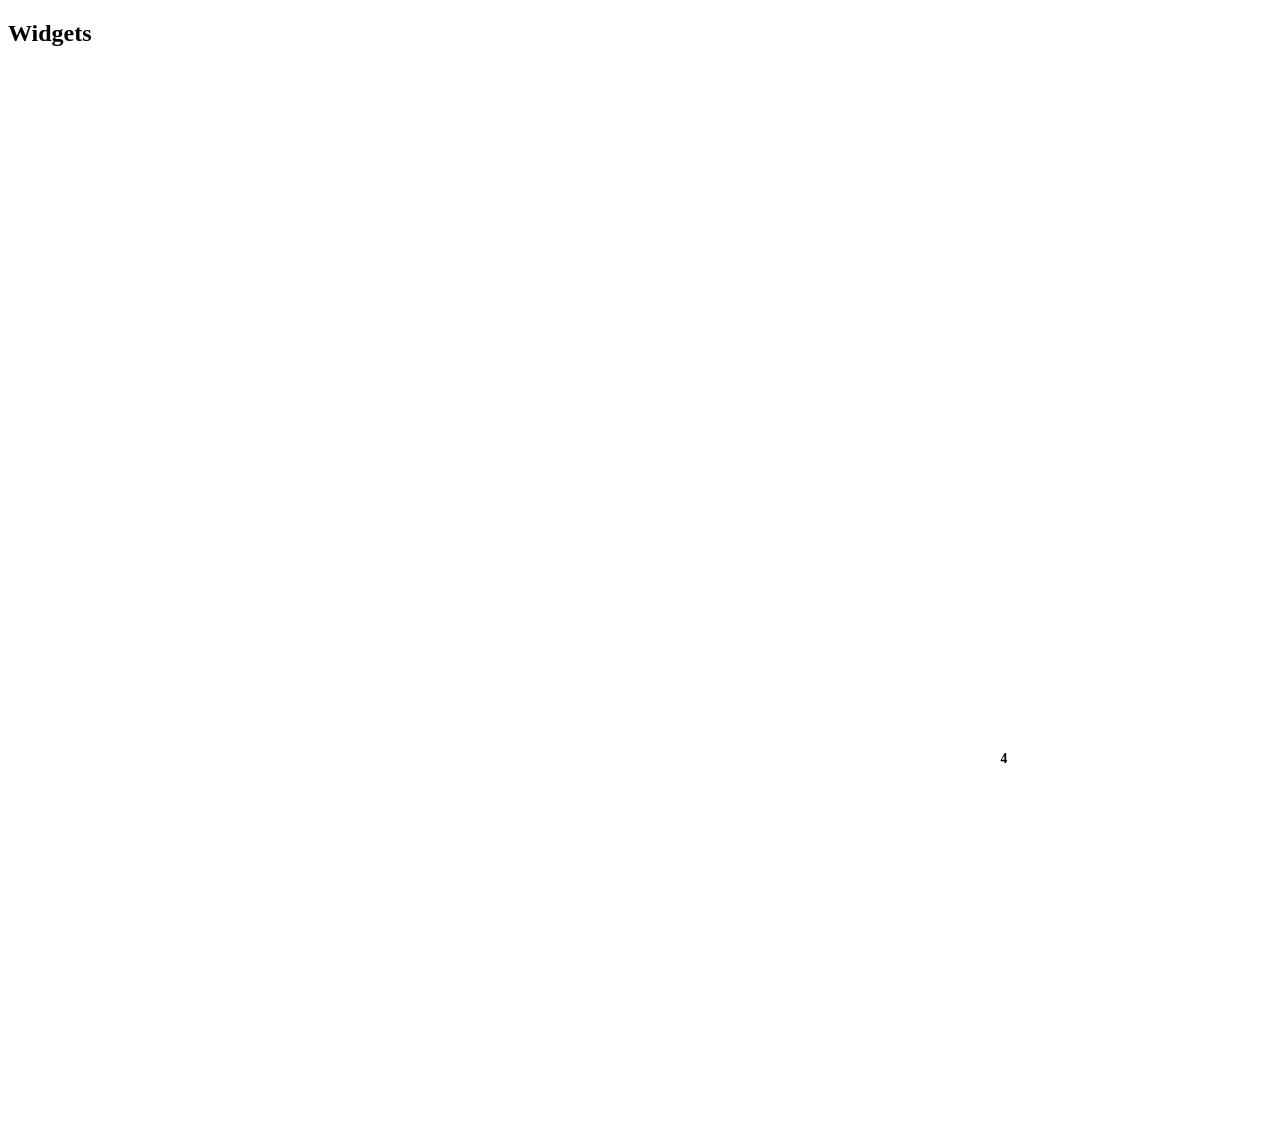
<file: Tablero-Extension-Chrome/widgets/widgets.html>
<!doctype html>
<html lang="es">

<head>
    <meta charset="utf-8">

    <title>Widgets</title>
    <link rel="stylesheet" href="../css/fonts.css">
    <link rel="stylesheet" href="../css/variables.css">
    <link rel="stylesheet" href="css/widgets.css">

</head>

<body>
    <div class="widgets-header">
        <h2>Widgets</h2>
    </div>
    <div id="widgets-container"></div>

    <!-- Pomodoro Widget Template -->
    <template id="pomodoro-template">
        <div class="widget-title">
            <span class="widget-title-icon">
                <svg xmlns="http://www.w3.org/2000/svg" width="24" height="24" viewBox="0 0 24 24" fill="none"
                    stroke="currentColor" stroke-width="1.5" stroke-linecap="round" stroke-linejoin="round" role="img"
                    aria-label="Reloj">
                    <circle cx="12" cy="12" r="10"></circle>
                    <path d="M12 6v6l4 2"></path>
                </svg>
            </span>
            Pomodoro
            <button class="pomo-settings-icon-btn" id="pomo-settings-toggle" title="Configuración">
                <svg xmlns="http://www.w3.org/2000/svg" width="24" height="24" viewBox="0 0 24 24" fill="none"
                    stroke="currentColor" stroke-width="2" stroke-linecap="round" stroke-linejoin="round">
                    <circle cx="12" cy="12" r="3"></circle>
                    <path d="M19.4 15a1.65 1.65 0 0 0 .33 1.82l.06.06a2 2 0 0 1 0 2.83 2 2 0 0 1-2.83 0l-.06-.06a1.65 1.65 0 0 0-1.82-.33 1.65 1.65 0 0 0-1 1.51V21a2 2 0 0 1-2 2 2 2 0 0 1-2-2v-.09A1.65 1.65 0 0 0 9 19.4a1.65 1.65 0 0 0-1.82.33l-.06.06a2 2 0 0 1-2.83 0 2 2 0 0 1 0-2.83l.06-.06a1.65 1.65 0 0 0 .33-1.82 1.65 1.65 0 0 0-1.51-1H3a2 2 0 0 1-2-2 2 2 0 0 1 2-2h.09A1.65 1.65 0 0 0 4.6 9a1.65 1.65 0 0 0-.33-1.82l-.06-.06a2 2 0 0 1 0-2.83 2 2 0 0 1 2.83 0l.06.06a1.65 1.65 0 0 0 1.82.33H9a1.65 1.65 0 0 0 1-1.51V3a2 2 0 0 1 2-2 2 2 0 0 1 2 2v.09a1.65 1.65 0 0 0 1 1.51 1.65 1.65 0 0 0 1.82-.33l.06-.06a2 2 0 0 1 2.83 0 2 2 0 0 1 0 2.83l-.06.06a1.65 1.65 0 0 0-.33 1.82V9a1.65 1.65 0 0 0 1.51 1H21a2 2 0 0 1 2 2 2 2 0 0 1-2 2h-.09a1.65 1.65 0 0 0-1.51 1z"></path>
                </svg>
            </button>
        </div>

        <div class="pomo-config-panel" id="pomo-config-panel">
            <div class="pomo-config-row">
                <label>Focus</label>
                <div class="pomo-config-stepper">
                    <button class="pomo-step-btn" data-step="-5" data-field="focusTime">-</button>
                    <input type="number" id="pomo-focus-input" class="pomodoro-input" min="1" max="120" step="1">
                    <span class="pomo-config-unit">min</span>
                    <button class="pomo-step-btn" data-step="5" data-field="focusTime">+</button>
                </div>
            </div>
            <div class="pomo-config-row">
                <label>Descanso</label>
                <div class="pomo-config-stepper">
                    <button class="pomo-step-btn" data-step="-1" data-field="breakTime">-</button>
                    <input type="number" id="pomo-break-input" class="pomodoro-input" min="1" max="30" step="1">
                    <span class="pomo-config-unit">min</span>
                    <button class="pomo-step-btn" data-step="1" data-field="breakTime">+</button>
                </div>
            </div>
        </div>

        <div class="pomodoro-mode-switch">
            <button class="pomodoro-mode-btn active" data-mode="focus">Focus</button>
            <button class="pomodoro-mode-btn" data-mode="short-break">Descanso</button>
        </div>

        <div class="pomo-ring-container" id="pomo-ring-container">
            <svg class="pomo-ring-svg" viewBox="0 0 120 120" xmlns="http://www.w3.org/2000/svg">
                <circle class="pomo-ring-bg" cx="60" cy="60" r="52" />
                <circle class="pomo-ring-progress" id="pomo-ring-progress" cx="60" cy="60" r="52" />
            </svg>
            <div class="pomo-ring-inner">
                <div class="pomodoro-time" id="pomo-time">25:00</div>
                <div class="pomo-mode-label" id="pomo-mode-label">FOCO</div>
            </div>
        </div>

        <div class="pomodoro-controls">
            <button class="pomodoro-btn" id="pomo-toggle" title="Iniciar/Pausar">
                <svg class="pomo-icon-play" xmlns="http://www.w3.org/2000/svg" width="20" height="20"
                    viewBox="0 0 24 24" fill="currentColor" stroke="currentColor" stroke-width="1.8"
                    stroke-linecap="round" stroke-linejoin="round">
                    <polygon points="8 5 19 12 8 19 8 5"></polygon>
                </svg>
                <svg class="pomo-icon-pause" style="display: none;" xmlns="http://www.w3.org/2000/svg" width="20"
                    height="20" viewBox="0 0 24 24" fill="currentColor" stroke="currentColor" stroke-width="1.8"
                    stroke-linecap="round" stroke-linejoin="round">
                    <rect x="6" y="4" width="4" height="16"></rect>
                    <rect x="14" y="4" width="4" height="16"></rect>
                </svg>
            </button>
            <button class="pomodoro-btn pomodoro-btn-reset" id="pomo-reset" title="Reiniciar">
                <svg xmlns="http://www.w3.org/2000/svg" width="20" height="20" viewBox="0 0 24 24" fill="none"
                    stroke="currentColor" stroke-width="1.8" stroke-linecap="round" stroke-linejoin="round">
                    <polyline points="1 4 1 10 7 10"></polyline>
                    <path d="M3.51 15a9 9 0 1 0 2.13-9.36L1 10"></path>
                </svg>
            </button>
        </div>
    </template>

    <script type="module" src="js/widget-manager.js"></script>

</body>

</html>
</file>
<file: Tablero-Extension-Chrome/css/fonts.css>
@font-face {
  font-family: 'Montserrat';
  font-style: normal;
  font-weight: 400;
  font-display: swap;
  src: url('../fonts/montserrat-400.ttf') format('truetype');
}
@font-face {
  font-family: 'Montserrat';
  font-style: normal;
  font-weight: 700;
  font-display: swap;
  src: url('../fonts/montserrat-700.ttf') format('truetype');
}
@font-face {
  font-family: 'Playfair Display';
  font-style: normal;
  font-weight: 400;
  font-display: swap;
  src: url('../fonts/playfair-400.ttf') format('truetype');
}
@font-face {
  font-family: 'Playfair Display';
  font-style: normal;
  font-weight: 700;
  font-display: swap;
  src: url('../fonts/playfair-700.ttf') format('truetype');
}
@font-face {
  font-family: 'Poppins';
  font-style: normal;
  font-weight: 300;
  font-display: swap;
  src: url('../fonts/poppins-300.ttf') format('truetype');
}
@font-face {
  font-family: 'Poppins';
  font-style: normal;
  font-weight: 400;
  font-display: swap;
  src: url('../fonts/poppins-400.ttf') format('truetype');
}
@font-face {
  font-family: 'Poppins';
  font-style: normal;
  font-weight: 600;
  font-display: swap;
  src: url('../fonts/poppins-600.ttf') format('truetype');
}
@font-face {
  font-family: 'Poppins';
  font-style: normal;
  font-weight: 700;
  font-display: swap;
  src: url('../fonts/poppins-700.ttf') format('truetype');
}
@font-face {
  font-family: 'Roboto';
  font-style: normal;
  font-weight: 400;
  font-stretch: normal;
  font-display: swap;
  src: url('../fonts/roboto-400.ttf') format('truetype');
}
@font-face {
  font-family: 'Roboto';
  font-style: normal;
  font-weight: 700;
  font-stretch: normal;
  font-display: swap;
  src: url('../fonts/roboto-700.ttf') format('truetype');
}
</file>
<file: Tablero-Extension-Chrome/css/variables.css>
:root {
  /* Default Theme (Paisaje) - these will be overridden by JS */
  --greeting-color: #FFFFFF;
  --name-color: #FFFFFF;
  --clock-color: #FFFFFF;
  --date-color: #FFFFFF;

  --greeting-font: 'Poppins', sans-serif;
  --date-font: 'Poppins', sans-serif;

  --panel-text-color: #ffffff;
  --panel-text-secondary-color: rgba(255, 255, 255, 0.7);
  --panel-bg: rgba(0, 0, 0, 0.2);
  --accent-color: #a855f7;
  --button-bg: rgba(255, 255, 255, 0.05);
  --button-hover-bg: rgba(255, 255, 255, 0.1);
  --panel-radius: 12px;

  --panel-opacity: 0.1;
  --panel-blur: 10px;

  /* Firefox Modern Enhancements */
  --border-light: color-mix(in srgb, var(--panel-text-color), transparent 85%);
  --border-active: color-mix(in srgb, var(--accent-color), transparent 40%);
  --hover-overlay: color-mix(in srgb, var(--accent-color), transparent 85%);
  --shadow-accent: color-mix(in srgb, var(--accent-color), transparent 70%);

  /* Firefox Glassmorphism 2.0 - Ultra Smooth */
  --glass-bg: color-mix(in srgb, var(--panel-bg), transparent 10%);
  --glass-border: color-mix(in srgb, var(--panel-text-color), transparent 80%);
  --glass-highlight: color-mix(in srgb, var(--panel-text-color), transparent 95%);
}
</file>
<file: Tablero-Extension-Chrome/widgets/css/widgets.css>
/* ============================================
   SISTEMA DE WIDGETS PRO (CLEAN & MINIMAL)
   Estilo Tipo: Notion / Linear / Productivity Tools
   ============================================ */

/* Widget Card - Minimalista */
.widget-card {
    background: transparent;
    /* Sin fondo para look integrado */
    border-radius: 0;
    padding: 0;
    border: none;
    margin-bottom: 30px;
}

.widget-title {
    font-size: 0.7rem;
    font-weight: 700;
    text-transform: uppercase;
    letter-spacing: 1.5px;
    margin-bottom: 15px;
    color: rgba(255, 255, 255, 0.3);
    /* Muy sutil */
    display: flex;
    align-items: center;
    gap: 8px;
}

/* === POMODORO PRO === */
.pomo-settings-icon-btn {
    margin-left: auto;
    background: rgba(255, 255, 255, 0.06);
    border: none;
    border-radius: 6px;
    width: 24px;
    height: 24px;
    color: rgba(255, 255, 255, 0.45);
    cursor: pointer;
    display: flex;
    align-items: center;
    justify-content: center;
    transition: all 0.2s;
}

.pomo-settings-icon-btn:hover {
    background: rgba(255, 255, 255, 0.12);
    color: #fff;
}

/* Config panel */
.pomo-config-panel {
    overflow: hidden;
    max-height: 0;
    opacity: 0;
    transition: max-height 0.3s ease, opacity 0.2s ease, margin 0.3s ease;
    margin-bottom: 0;
}

.pomo-config-panel.show {
    max-height: 120px;
    opacity: 1;
    margin-bottom: 12px;
    background: rgba(255, 255, 255, 0.03);
    border: 1px solid rgba(255, 255, 255, 0.06);
    border-radius: 8px;
    padding: 10px 12px;
}

.pomo-config-row {
    display: flex;
    align-items: center;
    gap: 10px;
    padding: 4px 0;
}

.pomo-config-row label {
    font-size: 0.75rem;
    color: rgba(255, 255, 255, 0.4);
    width: 60px;
    flex-shrink: 0;
}

.pomo-config-unit {
    font-size: 0.72rem;
    color: rgba(255, 255, 255, 0.3);
}

.pomo-config-stepper {
    display: flex;
    align-items: center;
    gap: 6px;
    background: rgba(255, 255, 255, 0.04);
    border-radius: 6px;
    padding: 2px 4px;
}

.pomo-step-btn {
    background: none;
    border: none;
    color: rgba(255, 255, 255, 0.5);
    cursor: pointer;
    font-size: 1rem;
    width: 22px;
    height: 22px;
    display: flex;
    align-items: center;
    justify-content: center;
    border-radius: 4px;
    transition: all 0.15s;
    line-height: 1;
}

.pomo-step-btn:hover {
    background: rgba(255, 255, 255, 0.1);
    color: #fff;
}

/* Mode switch */
.pomodoro-mode-switch {
    display: flex;
    background: rgba(255, 255, 255, 0.04);
    border-radius: 8px;
    padding: 3px;
    margin-bottom: 16px;
    gap: 3px;
}

.pomodoro-mode-btn {
    flex: 1;
    border: none;
    background: transparent;
    color: rgba(255, 255, 255, 0.35);
    font-size: 0.75rem;
    font-weight: 600;
    padding: 7px 0;
    border-radius: 6px;
    cursor: pointer;
    transition: all 0.2s;
    font-family: inherit;
    letter-spacing: 0.3px;
}

.pomodoro-mode-btn.active {
    background: rgba(255, 255, 255, 0.1);
    color: #fff;
}

/* Ring */
.pomo-ring-container {
    position: relative;
    width: 160px;
    height: 160px;
    margin: 0 auto 16px;
}

.pomo-ring-svg {
    width: 100%;
    height: 100%;
    transform: rotate(-90deg);
}

.pomo-ring-bg {
    fill: none;
    stroke: rgba(255, 255, 255, 0.05);
    stroke-width: 6;
}

.pomo-ring-progress {
    fill: none;
    stroke: rgba(255, 255, 255, 0.8);
    stroke-width: 6;
    stroke-linecap: round;
    transition: stroke-dashoffset 1s linear, stroke 0.4s;
}

/* Focus = warm amber, break = teal */
.pomo-ring-container[data-mode="short-break"] .pomo-ring-progress {
    stroke: rgba(100, 220, 180, 0.85);
}

.pomo-ring-container.running .pomo-ring-progress {
    stroke: rgba(255, 190, 80, 0.9);
}

.pomo-ring-container[data-mode="short-break"].running .pomo-ring-progress {
    stroke: rgba(80, 220, 180, 0.9);
}

.pomo-ring-container.pomo-complete .pomo-ring-progress {
    stroke: rgba(120, 255, 150, 0.9);
    filter: drop-shadow(0 0 6px rgba(120, 255, 150, 0.6));
}

.pomo-ring-inner {
    position: absolute;
    inset: 0;
    display: flex;
    flex-direction: column;
    align-items: center;
    justify-content: center;
    gap: 2px;
}

.pomodoro-time {
    font-family: 'SF Mono', 'Roboto Mono', monospace;
    font-size: 2.6rem;
    font-weight: 300;
    color: #fff;
    letter-spacing: -1px;
    line-height: 1;
    transition: color 0.5s;
}

.pomo-mode-label {
    font-size: 0.6rem;
    font-weight: 700;
    letter-spacing: 2px;
    color: rgba(255, 255, 255, 0.3);
    text-transform: uppercase;
}

/* Running pulse */
@keyframes pomoRingPulse {

    0%,
    100% {
        opacity: 1;
    }

    50% {
        opacity: 0.7;
    }
}

.pomo-ring-container.running .pomo-ring-progress {
    animation: pomoRingPulse 2s ease-in-out infinite;
}

/* Controls */
.pomodoro-controls {
    display: flex;
    justify-content: center;
    gap: 12px;
    margin-top: 4px;
}

.pomodoro-btn {
    background: rgba(255, 255, 255, 0.07);
    border: 1px solid rgba(255, 255, 255, 0.08);
    border-radius: 50%;
    width: 46px;
    height: 46px;
    color: rgba(255, 255, 255, 0.85);
    cursor: pointer;
    display: flex;
    align-items: center;
    justify-content: center;
    transition: all 0.2s;
}

.pomodoro-btn:hover {
    background: rgba(255, 255, 255, 0.14);
    border-color: rgba(255, 255, 255, 0.15);
    color: #fff;
    transform: scale(1.06);
}

.pomodoro-btn:active {
    transform: scale(0.95);
}

.pomodoro-btn-reset {
    width: 38px;
    height: 38px;
    align-self: center;
    background: transparent;
}

.pomodoro-input {
    background: transparent;
    border: none;
    color: rgba(255, 255, 255, 0.8);
    font-family: inherit;
    text-align: center;
    width: 36px;
    font-size: 0.9rem;
    -moz-appearance: textfield;
    appearance: textfield;
}

.pomodoro-input:focus {
    outline: none;
}

.pomodoro-input::-webkit-inner-spin-button,
.pomodoro-input::-webkit-outer-spin-button {
    -webkit-appearance: none;
}

/* === CALENDARIO PRO === */
.calendar-grid {
    display: grid;
    grid-template-columns: repeat(7, 1fr);
    gap: 10px;
    margin-top: 20px;
}

.calendar-header-day {
    font-size: 0.65rem;
    font-weight: 700;
    color: rgba(255, 255, 255, 0.3);
    text-transform: uppercase;
    letter-spacing: 1px;
}

.calendar-day {
    height: 32px;
    width: 32px;
    display: flex;
    align-items: center;
    justify-content: center;
    font-size: 0.85rem;
    color: rgba(255, 255, 255, 0.7);
    border-radius: 50%;
    cursor: default;
    margin: 0 auto;
    transition: all 0.2s;
}

.calendar-day:hover:not(.empty) {
    background: rgba(255, 255, 255, 0.08);
    color: #fff;
}

.calendar-day.today {
    background: #fff;
    color: #000;
    font-weight: 600;
    box-shadow: 0 0 15px rgba(255, 255, 255, 0.1);
}

.calendar-control {
    display: flex;
    justify-content: space-between;
    align-items: center;
    padding-bottom: 15px;
    border-bottom: 1px solid rgba(255, 255, 255, 0.04);
}

.calendar-month-name {
    font-size: 0.9rem;
    font-weight: 600;
    color: #fff;
    letter-spacing: 0.5px;
}

.calendar-nav-btn {
    background: transparent;
    border: 1px solid rgba(255, 255, 255, 0.1);
    color: rgba(255, 255, 255, 0.6);
    border-radius: 6px;
    width: 28px;
    height: 28px;
    display: flex;
    align-items: center;
    justify-content: center;
    cursor: pointer;
    transition: all 0.2s;
}

.calendar-nav-btn:hover {
    border-color: rgba(255, 255, 255, 0.4);
    color: #fff;
}


/* === TO-DO PRO === */
.todo-input-row {
    display: flex;
    align-items: center;
    gap: 0;
    background: rgba(255, 255, 255, 0.04);
    border: 1px solid rgba(255, 255, 255, 0.08);
    border-radius: 10px;
    padding: 4px 4px 4px 14px;
    margin-bottom: 16px;
    transition: border-color 0.2s, box-shadow 0.2s;
}

.todo-input-row:focus-within {
    border-color: rgba(255, 255, 255, 0.22);
    box-shadow: 0 0 0 3px rgba(255, 255, 255, 0.04);
}

.todo-input {
    flex: 1;
    background: transparent;
    border: none;
    color: #fff;
    font-size: 0.875rem;
    padding: 7px 0;
    min-width: 0;
    font-family: inherit;
}

.todo-input::placeholder {
    color: rgba(255, 255, 255, 0.25);
}

.todo-input:focus {
    outline: none;
}

.todo-add-btn {
    background: rgba(255, 255, 255, 0.1);
    border: none;
    border-radius: 7px;
    width: 32px;
    height: 32px;
    color: rgba(255, 255, 255, 0.8);
    cursor: pointer;
    display: flex;
    align-items: center;
    justify-content: center;
    flex-shrink: 0;
    transition: all 0.2s;
}

.todo-add-btn:hover {
    background: rgba(255, 255, 255, 0.2);
    color: #fff;
    transform: scale(1.05);
}

.todo-add-btn:active {
    transform: scale(0.95);
}

.todo-counter {
    margin-left: auto;
    background: rgba(255, 255, 255, 0.15);
    color: rgba(255, 255, 255, 0.9);
    font-size: 0.65rem;
    font-weight: 700;
    border-radius: 20px;
    padding: 1px 7px;
    letter-spacing: 0;
    min-width: 18px;
    text-align: center;
}

.todo-list {
    list-style: none;
    padding: 0;
    margin: 0;
    max-height: 280px;
    overflow-y: auto;
    scrollbar-width: thin;
    scrollbar-color: rgba(255, 255, 255, 0.08) transparent;
}

.todo-list::-webkit-scrollbar {
    width: 4px;
}

.todo-list::-webkit-scrollbar-thumb {
    background: rgba(255, 255, 255, 0.08);
    border-radius: 4px;
}

.todo-empty {
    display: flex;
    flex-direction: column;
    align-items: center;
    gap: 8px;
    padding: 24px 0 16px;
    color: rgba(255, 255, 255, 0.2);
    font-size: 0.8rem;
    letter-spacing: 0.3px;
}

.todo-item {
    display: flex;
    align-items: center;
    gap: 10px;
    padding: 9px 6px 9px 2px;
    border-bottom: 1px solid rgba(255, 255, 255, 0.04);
    border-radius: 6px;
    transition: background 0.15s;
    animation: todoSlideIn 0.2s ease both;
}

.todo-item:last-child {
    border-bottom: none;
}

.todo-item:hover {
    background: rgba(255, 255, 255, 0.04);
}

.todo-item-removing {
    opacity: 0;
    transform: translateX(16px);
    transition: opacity 0.25s, transform 0.25s;
    pointer-events: none;
}

@keyframes todoSlideIn {
    from {
        opacity: 0;
        transform: translateY(-6px);
    }

    to {
        opacity: 1;
        transform: translateY(0);
    }
}

/* Custom checkbox */
.todo-checkbox-label {
    position: relative;
    flex-shrink: 0;
    cursor: pointer;
    display: flex;
}

.todo-checkbox {
    appearance: none;
    -webkit-appearance: none;
    width: 18px;
    height: 18px;
    border: 1.5px solid rgba(255, 255, 255, 0.25);
    border-radius: 50%;
    cursor: pointer;
    background: transparent;
    transition: all 0.2s;
}

.todo-checkbox:checked {
    background: rgba(255, 255, 255, 0.9);
    border-color: rgba(255, 255, 255, 0.9);
}

.todo-checkmark {
    position: absolute;
    top: 50%;
    left: 50%;
    transform: translate(-50%, -50%);
    pointer-events: none;
    color: #0a0a14;
    opacity: 0;
    transition: opacity 0.15s;
}

.todo-checkbox:checked~.todo-checkmark {
    opacity: 1;
}

.todo-text {
    flex: 1;
    color: rgba(255, 255, 255, 0.85);
    font-size: 0.875rem;
    line-height: 1.45;
    word-break: break-word;
    transition: color 0.2s;
}

.todo-item.completed .todo-text {
    color: rgba(255, 255, 255, 0.28);
    text-decoration: line-through;
    text-decoration-color: rgba(255, 255, 255, 0.2);
}

.todo-delete {
    opacity: 0;
    flex-shrink: 0;
    background: none;
    border: none;
    color: rgba(255, 255, 255, 0.25);
    cursor: pointer;
    padding: 4px;
    border-radius: 4px;
    display: flex;
    align-items: center;
    justify-content: center;
    transition: all 0.15s;
}

.todo-item:hover .todo-delete {
    opacity: 1;
}

.todo-delete:hover {
    color: #ff6b6b;
    background: rgba(255, 107, 107, 0.1);
}

@keyframes todoInputShake {

    0%,
    100% {
        transform: translateX(0);
    }

    20%,
    60% {
        transform: translateX(-4px);
    }

    40%,
    80% {
        transform: translateX(4px);
    }
}

.todo-input-shake {
    animation: todoInputShake 0.35s ease;
    border-color: rgba(255, 100, 100, 0.5) !important;
}

/* === QUOTES PRO === */
.quote-text {
    font-family: 'Athelas', 'Seravek', 'Helvetica Neue', serif;
    font-size: 1.1rem;
    color: rgba(255, 255, 255, 0.8);
    text-align: center;
    line-height: 1.6;
    margin: 20px 0;
    position: relative;
    padding: 0 10px;
}

.quote-text::before {
    content: '“';
    font-family: serif;
    font-size: 3rem;
    color: rgba(255, 255, 255, 0.05);
    position: absolute;
    top: -20px;
    left: -10px;
}

.quote-author {
    display: block;
    text-align: center;
    color: rgba(255, 255, 255, 0.4);
    font-size: 0.75rem;
    letter-spacing: 1px;
    margin-top: 10px;
}

.quote-refresh-btn {
    display: block;
    margin: 20px auto 0;
    background: transparent;
    border: 1px solid rgba(255, 255, 255, 0.1);
    color: rgba(255, 255, 255, 0.5);
    padding: 6px 14px;
    border-radius: 4px;
    font-size: 0.7rem;
    text-transform: uppercase;
    letter-spacing: 1px;
    cursor: pointer;
    transition: all 0.2s;
}

.quote-refresh-btn:hover {
    border-color: rgba(255, 255, 255, 0.3);
    color: #fff;
}

/* Animations & Mobile */
@keyframes fadeIn {
    from {
        opacity: 0;
        transform: translateY(5px);
    }

    to {
        opacity: 1;
        transform: translateY(0);
    }
}

@keyframes shake-pro {

    0%,
    100% {
        transform: translateX(0);
    }

    10%,
    30%,
    50%,
    70%,
    90% {
        transform: translateX(-2px);
    }

    20%,
    40%,
    60%,
    80% {
        transform: translateX(2px);
    }
}

.widget-shake {
    animation: shake-pro 0.4s ease-in-out;
    border: 1px solid rgba(255, 68, 68, 0.3) !important;
}

@media (max-width: 768px) {
    .widgets-sidebar {
        width: 100%;
        right: -100%;
}

/* Base styles specifically for the iframe environment */
html {
    box-sizing: border-box;
}
*, *:before, *:after {
    box-sizing: inherit;
}
html, body {
    background: transparent !important;
}
body {
    margin: 0;
    padding: 40px 30px;
    font-family: 'Poppins', sans-serif;
    color: #fff;
    /* Ocultar barra de desplazamiento */
    scrollbar-width: none;
}

body::-webkit-scrollbar {
    display: none;
    width: 0;
}

/* Widgets Container Layout inside iframe */
#widgets-container {
    display: flex;
    flex-direction: column;
    gap: 20px;
}

/* Adjustments for the widget manager running isolated */
.widgets-header {
    display: flex;
    align-items: center;
    justify-content: space-between;
    margin-bottom: 20px;
    padding-bottom: 20px;
    border-bottom: 1px solid rgba(255, 255, 255, 0.04);
}

.widgets-header h2 {
    font-size: 0.9rem;
    font-weight: 600;
    text-transform: uppercase;
    letter-spacing: 2px;
    color: rgba(255, 255, 255, 0.9);
    margin: 0;
}
</file>
